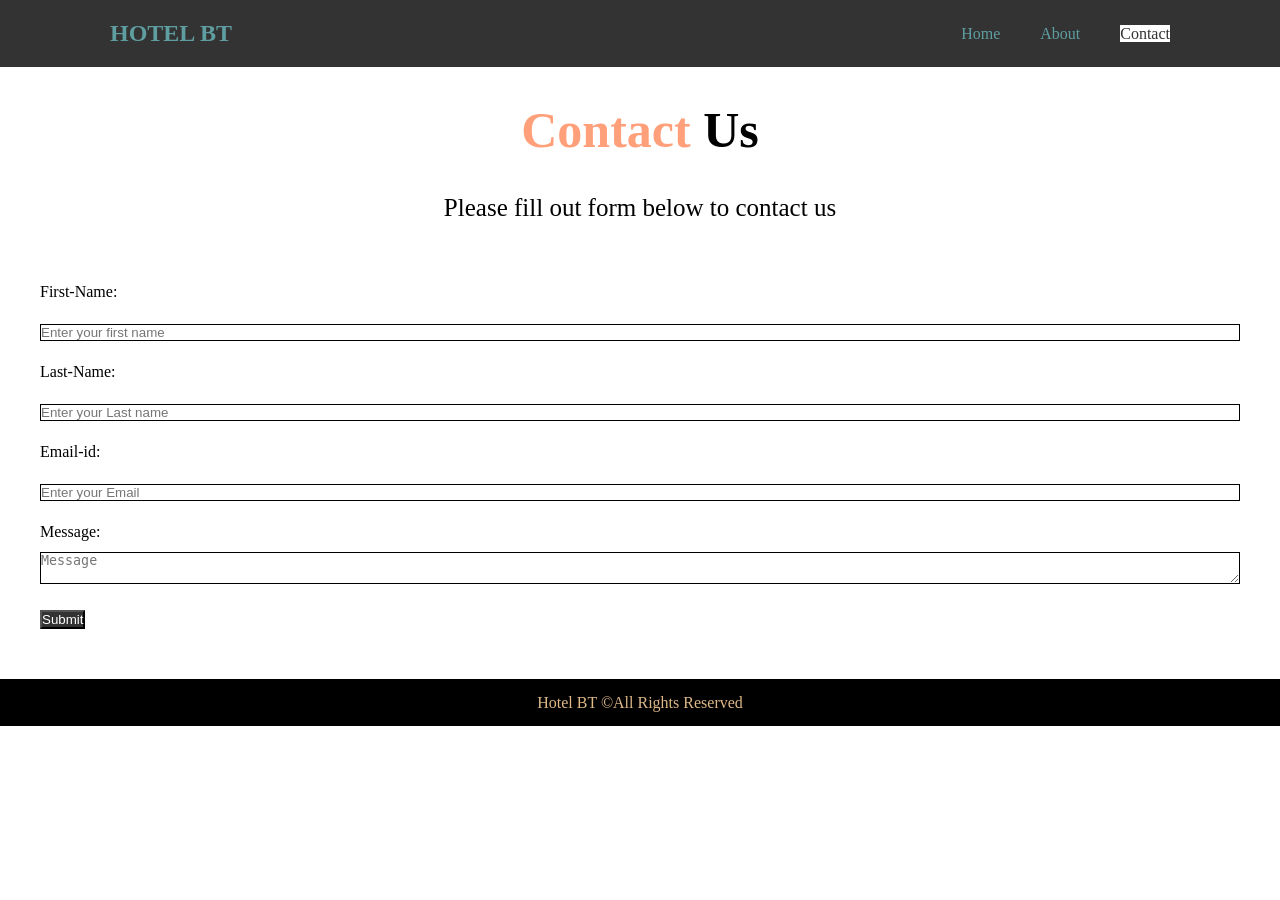
<file: Project/Contact.html>
<!DOCTYPE html>
<html lang="en">
<head>
    <meta charset="UTF-8">
    <meta name="viewport" content="width=device-width, initial-scale=1.0">
    <meta name="description" content="sample Hotel Website to improve mywork">
    <meta name="keywords" content="sample,website,html,css,improve,work,to">
    <link rel="stylesheet" href="CSS/Style.css">
    <link href="https://fonts.googleapis.com/icon?family=Material+Icons" rel="stylesheet">
    <title>Sample Hotel weebpage</title>
</head>
<body>
    <header>
        <nav id="nav-bar">
            <div class="container">
                <h1 class="logo"><a href="Index.html">HOTEL BT</a></h1>
                <ul>
                    <li><a href="Index.html">Home</a></li>
                    <li><a href="About.html">About</a></li>
                    <li><a class="current" href="Contact.html">Contact</a></li>
                </ul>
            </div>
        </nav>
    </header>
    <div id="contact-form">
        <h1><span id="color-highlight">Contact</span> Us</h1>
        <p>Please fill out form below to contact us</p>
        <div id="form-div">
            <form action="sample.html" >
                <label for="Name">First-Name:</label>
                <input type="text" name="name" id="name" placeholder="Enter your first name" title="Name"><br>
                <label for="name">Last-Name:</label>
                <input type="text" name="lname" id="lname" placeholder="Enter your Last name" title="last name"><br>
                <label for="Email">Email-id:</label>
                <input type="text" name="email" id="email" placeholder="Enter your Email" title="email"><br>
                <label for="Message">Message:</label>
                <textarea name="Message" id="Message" placeholder="Message" title="enter message"></textarea><br>
                <button type="submit" id="sub-btn">Submit</button>
            </form>
        </div>
    </div>
    <footer class="footer-class">Hotel BT &copy;All Rights Reserved</footer>
        
    
</body>
</html>
</file>
<file: Project/CSS/Style.css>
/* Reset */
*{
    margin: 0;
    padding: 0;
    box-sizing: border-box;
}

html, body{
    font-family: 'Times New Roman', Times, serif;
    line-height: 1.7em;
}

a{
    text-decoration: none;
    color: #333;
}

h1, h2, h3{
    padding-bottom: 10px;
}

p{
    margin: 10px 0;
}
/* End of page reset */
/* nav-bar */
#nav-bar{
    background: #333;
    overflow: auto;
}
.container {
    overflow: auto;
    max-width: 1100px;
    margin: auto;
}

#nav-bar a{
    color: cadetblue;
}

#nav-bar h1{
    float: left;
    padding-top: 20px;
    padding-left:20px ;
}
#nav-bar ul{
    float: right;
    list-style: none;
}
#nav-bar li{
    display: block;
    padding: 20px;
    float: left;
    text-align: center;
}
#nav-bar a:hover,
#nav-bar a.current{
    background: #ffff;
    color: #333;
}
/* End of nav bar */
/* Showcase section */

#showcase{
    background-image: url(/Img/showcase.jpg);
    height: 600px;
    overflow-y: hidden;
    background-size: 100% 100%;
    background-repeat: no-repeat;
    background-position-x: center;
    background-position-y: center;
}
#show-header{
    color: lightsalmon;
}
.showcase-content{
    text-align: center;
    padding-top: 150px;
    color:#ffff;
}
.showcase-content h1{
    font-size: 100px;
    line-height: 1em;
}
.showcase-content p{
    font-size: 20px;
    padding-bottom: 20px;
}
#btn{
    color: #ffff;
    background: #333;
    cursor: pointer;
    border-radius: 10px;
    padding-top: 10px;
    padding: 0 10px;
}
#btn:hover{
    background: #ffff;
    color: #333;
}
/* End of showcase Section */
/* info-bar */
.info-content h2{
    font-size: 30px;
}
#info-text-highlight{
    color:lightsalmon ;
}
#home-info-btn{
    background: black;
    color: #ffff;
    padding: 10px;
}
#home-info-btn:hover{
    background: #ffff;
    color: #333;
}
#home-info{
    height: 400px;
}
.info-img{
    background: url(/Img/photo-1.jpg);
    width: 50%;
    min-height: 100%;
    float: left;
}
.info-content{
    float: right;
    width: 50%;
    height: 100%;
    padding: 50px 30px;
    overflow: hidden;
    text-align: center;
    background-color: #333;
    color: #ffff;
    line-height: 40px;
}
.info-content p{
    padding-bottom: 20px;
}
/* End of Info Bar */
/* 3rd section of the home page */
#features .box{
    float: left;
    padding: 50px;
    text-align: center;
    width: 33.3%;
    background: #444444;
    color: black;
    transition: width 3s;
}
#css_icons{
    font-size: 50px;
}
#features .box:hover{
    background: white;
    cursor: pointer;
    width: 30%;
    zoom: 1;
    color: black;
}
#features #current{
    background: lightsalmon;
}
#clr{
    clear: both;
}
/* End of #rd Section Of Home Page */
/* About Section */
#info-left h1{
    font-size: 40px;
}
#info-left #text-primary{
    color: coral;
}
.about-info #info-left{
    float: left;
    min-height: 100%;
    width: 50%;
    padding: 20px;
    font-size: 18px;
}
.about-info #info-right img{
    height: 80%;
    width: 50%;
    float: right;
    padding: 20px;
    border-radius: 50%;
}
#test-container{
    margin-top: 10px;
    margin-bottom: 10px;
    height: 600px;
    background-color: teal;
    background-image: url(/Img/test-bg.jpg);
    /* background-position: center;
    background-repeat: repeat; */
    background-size: 100%;
    background-repeat: no-repeat;
    overflow: hidden;

}
#test-container h1{
    color: cornsilk;
    text-align: center;
    margin: 50px;
    font-size: 50px;
}
.test1{
    height: 150px;
    width: 1000px;
    background-color: coral;
    margin-top: 80px;
    margin-left: 50px;
    margin-bottom: 40px;;
    opacity: 40%;
    border-radius: 20px;
}
.test1 img{
    height: 100%;
    width: 20%;
    padding: 20px;
    height: 160px;
    width: 160px;
    float: left;
    border-radius: 100%;
}
#p1-testimony{
    font-family: Verdana, Geneva, Tahoma, sans-serif;
    font-size: 20px;
    padding: 40px;
}
.test2{
    height: 150px;
    width: 1000px;
    background-color:coral;
    margin-top: 40px;
    margin-left: 50px;
    margin-bottom: 20px;
    opacity: 40%;
    border-radius: 20px;
}
.test2 img{
    height: 100%;
    width: 20%;
    padding: 20px;
    height: 160px;
    width: 160px;
    float: left;
    border-radius: 100%;
}
#p2-testimony{
    font-family: Verdana, Geneva, Tahoma, sans-serif;
    font-size: 20px;
    padding: 40px;
}
/* End Of About Section */
/* Contact Section */
#contact-form h1{
    text-align: center;
    margin-top: 50px;
    padding-bottom: 40px;
    font-size: 50px;
}
#color-highlight{
    color: lightsalmon;
}
#contact-form p{
    text-align: center;
    font-size: 25px;;
}
#form-div input, textarea{
    width: 100%;
    border: solid black 1px;
}
#form-div input:hover, textarea:hover{
    border: lightsalmon 1px solid;
}
#form-div{
    padding: 40px;
    line-height: 40px;
}
#sub-btn{
    background: #333;
    color: #ffff;
}
#sub-btn:hover{
    background: lightsalmon;
}
#form-div input:focus, textarea:focus{
    outline:none;
    border-color: lightsalmon;
}
/* End of Contact Section */
/* footer section */
.footer-class{
    background: black;
    color: burlywood;
    text-align: center;
    padding: 10px;
}
.footer-class #back-top{
    float: right;
    cursor: pointer;
}
.footer-class p{
    float: right;
}
/* End of Footer */
/* Sample Page */
#sample{
    text-align: center;
    margin-top: 100px;
    font-size: 40px;
    line-height: 80px;
}
#final{
    color: lightsalmon;
}
</file>
